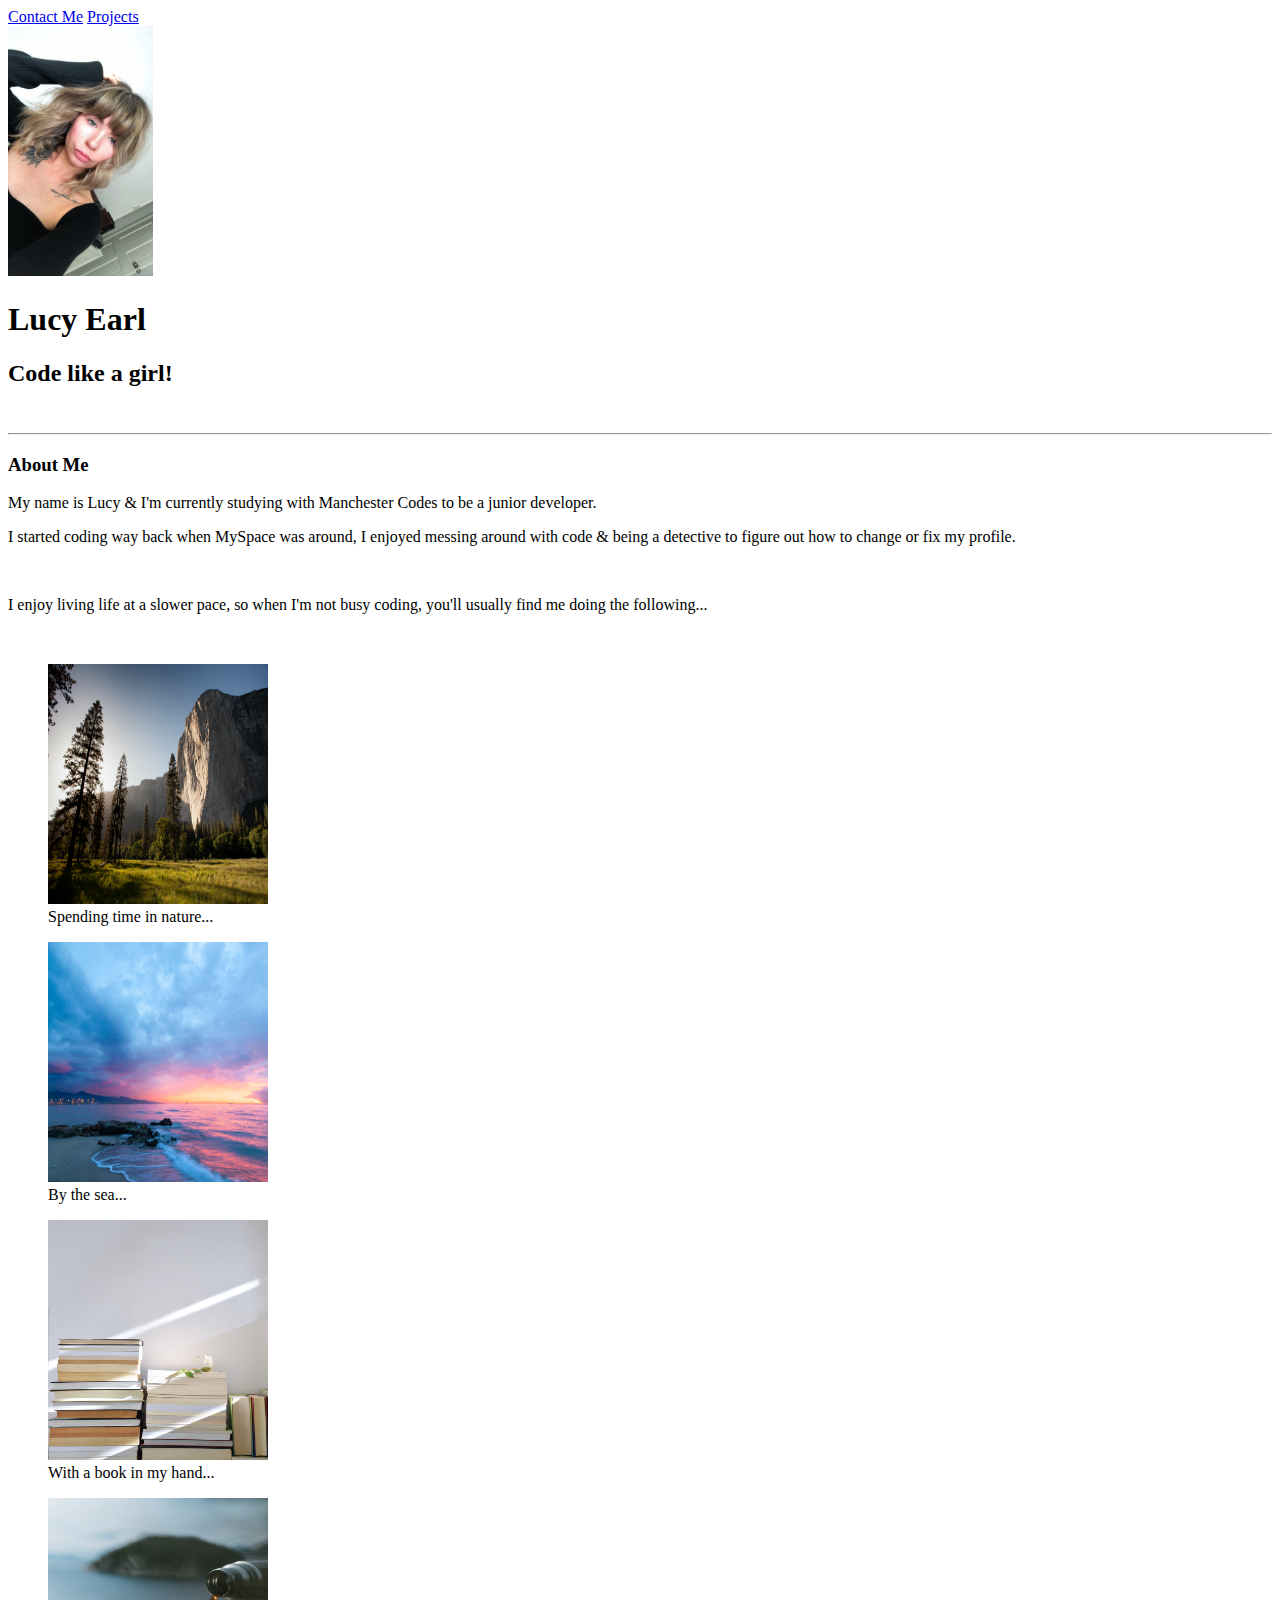
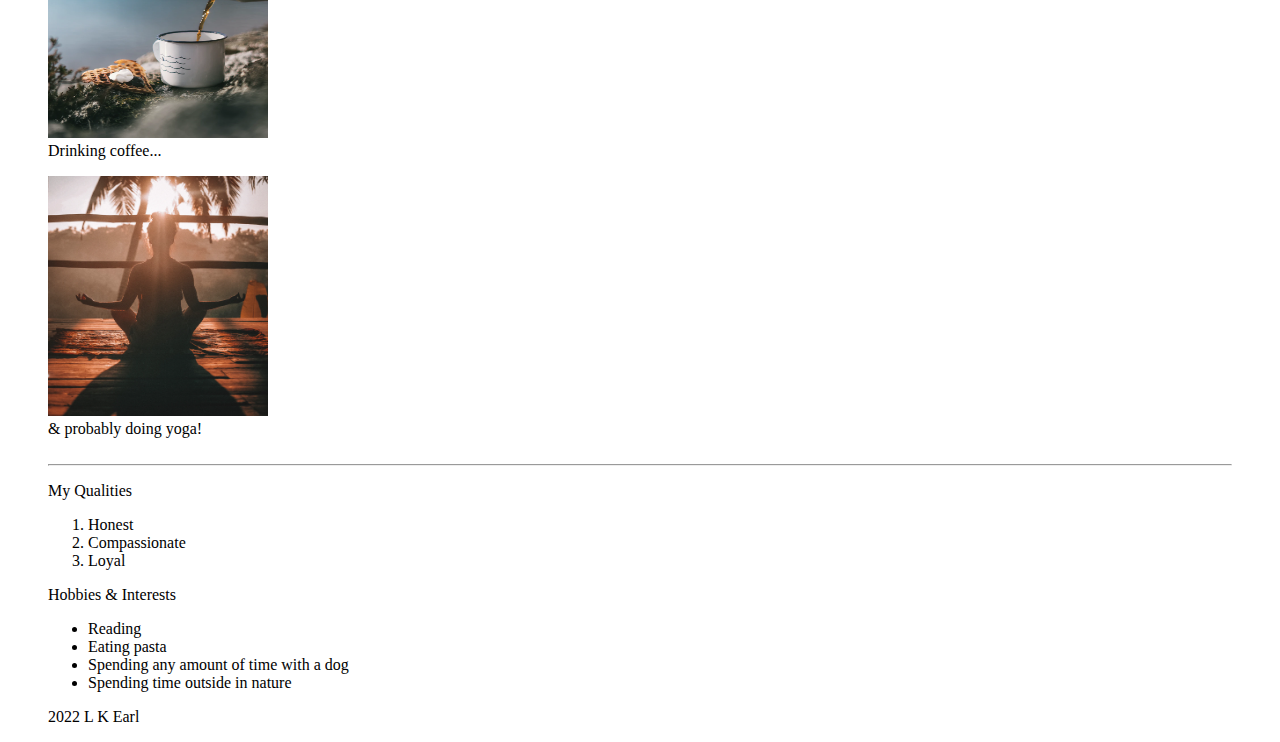
<file: Index.html>
<!DOCTYPE html>
<html>
<head>
    <title>Lucy Earl</title>
</head>
<header>
    <nav><a href="Pages/Contact.html" target="_blank">Contact Me</a>
    <a href="Pages/Projects.html" target="_blank">Projects</a></nav>

    <img src="Images/My Picture.jpeg"alt="A pictute of myself" width="145" height="250">
</header>
<body>
    <h1>Lucy Earl</h1>
    <h2>Code like a girl!</h2>
    <br />
    <hr />
    <h3>About Me</h3>
    <p>My name is Lucy & I'm currently studying with Manchester Codes to be a junior developer.</p>
    <p>I started coding way back when MySpace was around, I enjoyed messing around with code & being a detective to figure out how to change or fix my profile.</p>
    <br />
    <p>I enjoy living life at a slower pace, so when I'm not busy coding, you'll usually find me doing the following...</p>
    <br />
    <figure>
    <img src="Images/Nature.jpeg" alt="Picture of nature" width="220" height="240">
    <br />
    <figcaption>Spending time in nature...</figcaption>
    </figure>
    <figure>
    <img src="Images/By the sea.jpeg" alt="Picture of nature" width="220" height="240">
    <br />
    <figcaption>By the sea...</figcaption>
    </figure>
    <figure>
    <img src="Images/Books.jpeg" alt="Picture of stacked books" width="220" height="240">
    <br />
    <figcaption>With a book in my hand...</figcaption>
    </figure>
    <figure>
    <img src="Images/Coffee.jpeg" alt="Picture of a coffe outdoors" width="220" height="240">
    <br />
    <figcaption>Drinking coffee...</figcaption>
    </figure>
    <figure>
    <img src="Images/Yoga.jpeg" alt="Picture of nature" width="220" height="240">
    <br />
    <figcaption>& probably doing yoga!</figcaption>
    <br />
    <hr />
    <p>My Qualities</p>
    <ol>
        <li>Honest</li>
        <li>Compassionate</li>
        <li>Loyal</li>
    </ol>
    <p>Hobbies & Interests</p>
    <ul>
        <li>Reading</li>
        <li>Eating pasta</li>
        <li>Spending any amount of time with a dog</li>
        <li>Spending time outside in nature</li>
    </ul>
    <footer>2022 L K Earl</footer>
</body>
</html>
</file>
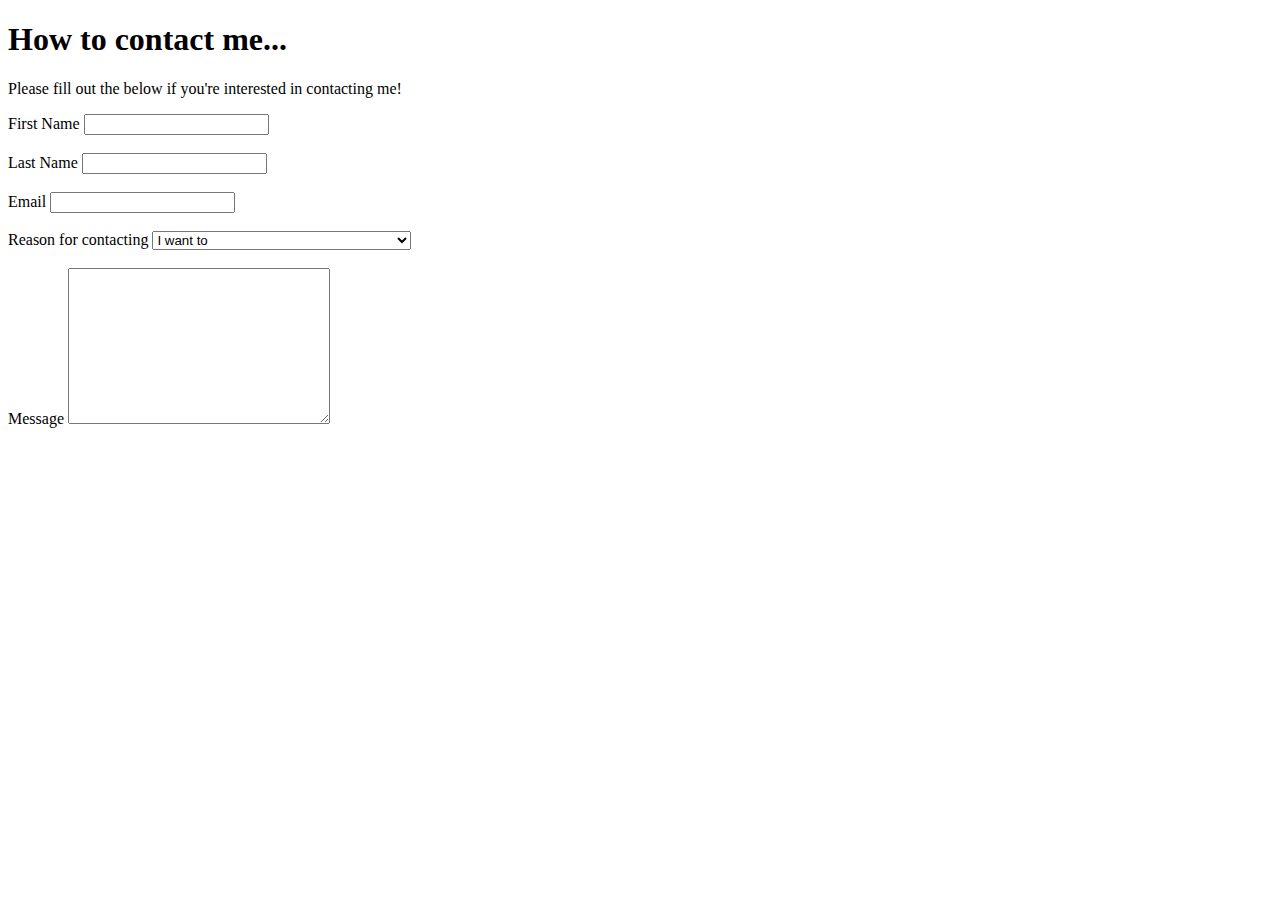
<file: Pages/Contact.html>
<!DOCTYPE html>
<html>
<head>
    <title>Contact Me</title>
</head>
<body>
    <h1>How to contact me...</h1>
    <p>Please fill out the below if you're interested in contacting me!</p>
    
    <form>
        <div>
    <label>First Name</label>
    <input type="text">
        </div>
        <br />
        <div>
    <label>Last Name</label>
    <input type="text">
        </div>
        <br />
        <div>
    <label>Email</label>
    <input type="email">
        </div>
        <br />
        <div>
    <label>Reason for contacting</label>
    <Select name="Reason for contacting">
        <option value="Option 1">I want to</option>
        <option value="Option 2">I need to</option>
        <option value="Option 3">I HAVE to send you a picture of my dog!</option>
    </select>
    </form>
        </div>
        <br />
        <div>
    <label>Message</label>
    <textarea name="Message" id="" cols="30" rows="10"></textarea>
        </div>
    
</body>
</html>
</file>
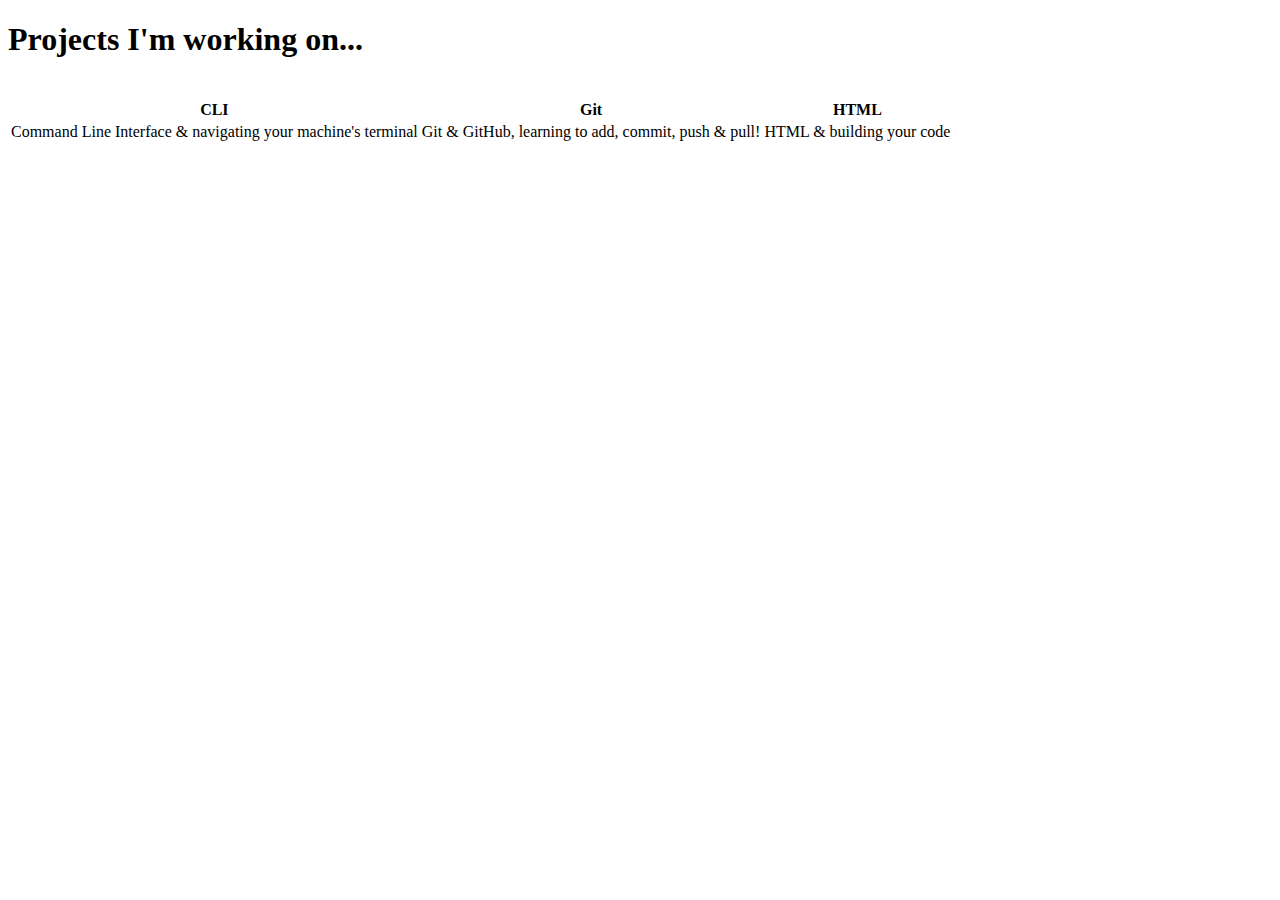
<file: Pages/Projects.html>
<!DOCTYPE html>
<html>
<head>
    <title>Projects</title>
</head>
    <body>
    <h1>Projects I'm working on...</h1>
    </body>
<br />
<table>
<tr>
    <th>CLI</th>
    <th>Git</th>
    <th>HTML</th>
    </tr>
<tr>
    <td>Command Line Interface & navigating your machine's terminal</td>
    <td>Git & GitHub, learning to add, commit, push & pull!</td>
    <td>HTML & building your code</td>
</tr>
</table>
</html>
</file>
